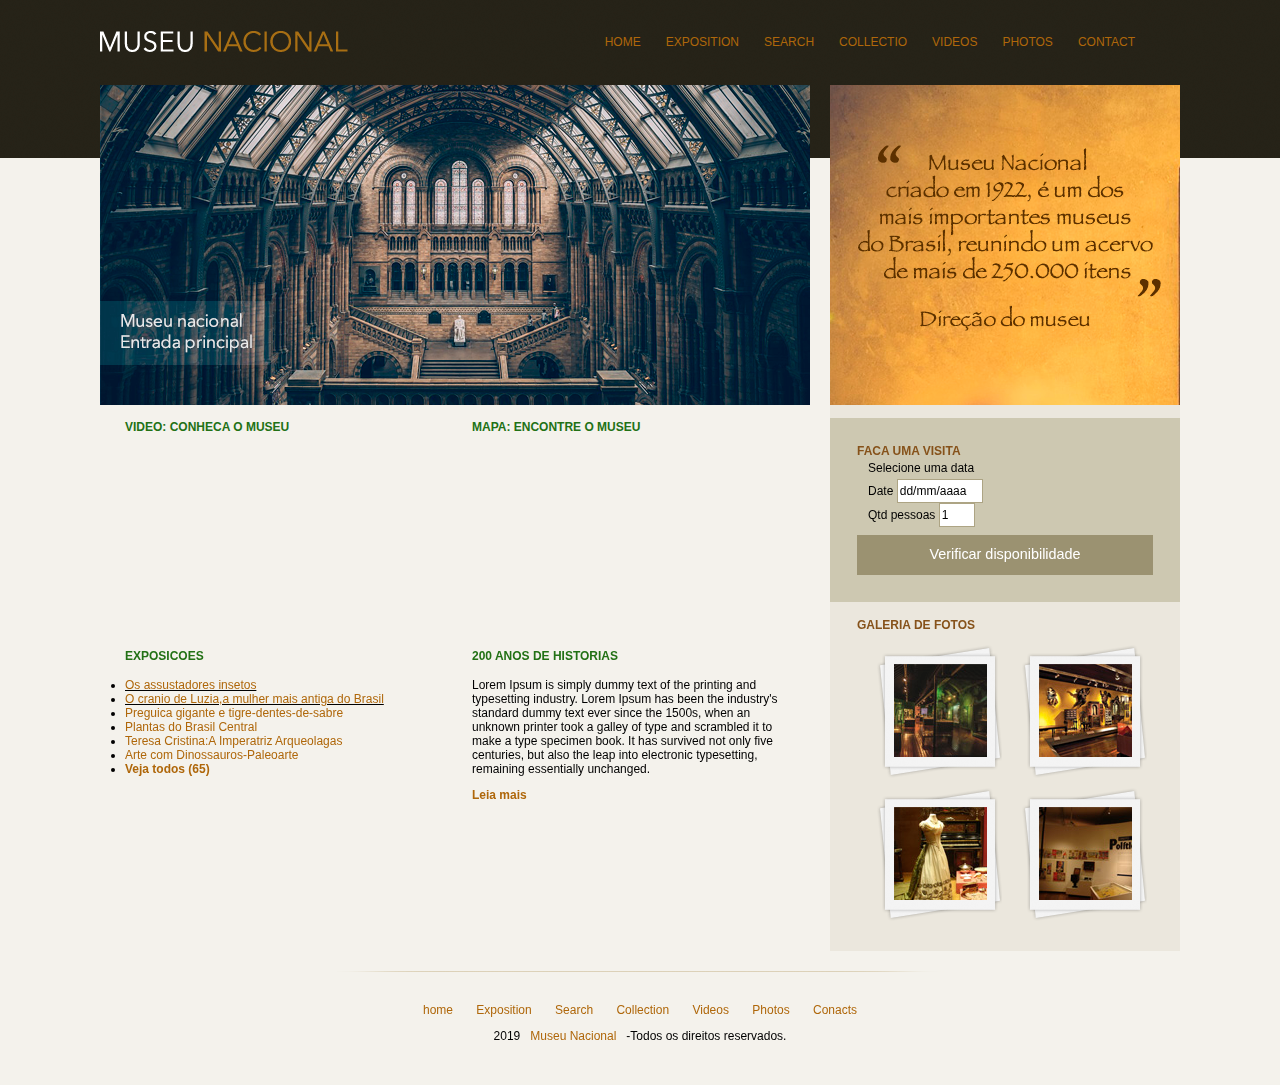
<file: index.html>
<!DOCTYPE html>
<html>
<head>
	<title>Museu Nacional</title>
	<meta charset="utf-8">

	<!-- Normalize css-->

	<link rel="stylesheet" type="text/css" href="style-css/style.css">

	<!--Estilo customizado-->

	<link rel="stylesheet" type="text/css" href="style-css/normalize.css">

	<!--[if lt IE 9]>
		<script src="https://cdnjs.cloudflare.com/ajax/libs/html5shiv/3.7.3/html5shiv-printshiv.min.js"></script>
<![endif]-->
</head>
<body>

	<div id="container"><!--begin of ontainer--> 

		<header><!--begin of header--> 

			<div id="logo">
				<h1><a href="">Museu Nacional</a></h1>
				
			</div>

			 <nav><!-- begin nav-->
	   	<ul>
	   		<li><a href="">Home</a></li>
	   		<li><a href="">Exposition</a></li>
	   		<li><a href="">Search</a></li>
	   		<li><a href="">Collectio</a></li>
	   		<li><a href="">Videos</a></li>
	   		<li><a href="">Photos</a></li>
	   		<li><a href="">Contact</a></li>
	   	</ul>
	   	
	   </nav><!--end nav-->

	   </header><!--end of header--> 

	   <div id="principal"><!--inicio principal-->
       <div id="conteudo"><!--inicio conteudo-->
       		<section id="capa">
       			<img src="imagens/museu.png">
       		</section>

       		<section id="postagens">

       			<article id="video">
       				
       				<h3>Video: conheca o museu</h3>
       				<iframe width="310" height="170" src="https://www.youtube.com/embed/RGUYb-hivrc" frameborder="0" allow="accelerometer; autoplay; encrypted-media; gyroscope; picture-in-picture" allowfullscreen></iframe>

       			</article>

       			<article id="mapa">
       				<h3>Mapa: Encontre o museu</h3>

       				<iframe src="https://www.google.com/maps/embed?pb=!1m18!1m12!1m3!1d38111.25916080026!2d-6.304795982854059!3d53.34408504197878!2m3!1f0!2f0!3f0!3m2!1i1024!2i768!4f13.1!3m3!1m2!1s0x0%3A0x56015afed318865a!2sNational%20Museum%20of%20Ireland%20-%20Archaeology!5e0!3m2!1sen!2sie!4v1567468709797!5m2!1sen!2sie" width="310" height="170" frameborder="0" style="border:0;" allowfullscreen=""></iframe>
       			</article>
       			
       			<article id="exposicoes">

       				<h3>Exposicoes</h3>
       				<u>
       					<li>
       						<a href="">Os assustadores insetos</a>
       					</li>

       					<li>
       						<a href="">O cranio de Luzia,a mulher mais antiga do Brasil</a>
       					</li>
       				</u>

       				<li>
       						<a href="">Preguica gigante e tigre-dentes-de-sabre</a>
       					</li>

       					<li>
       						<a href="">Plantas do Brasil Central
							</a>
       					</li>

       					<li>
       						<a href="">Teresa Cristina:A Imperatriz Arqueolagas</a>
       					</li>

       					<li>
       						<a href="">Arte com Dinossauros-Paleoarte</a>
       					</li>

       					<li>
       						<a href=""><strong>Veja todos (65)</strong></a>
       					</li>

       			</article>

       			<article id="historia">
       				<h3>200 anos de historias</h3>

       				<p>Lorem Ipsum is simply dummy text of the printing and typesetting industry. Lorem Ipsum has been the industry's standard dummy text ever since the 1500s, when an unknown printer took a galley of type and scrambled it to make a type specimen book. It has survived not only five centuries, but also the leap into electronic typesetting, remaining essentially unchanged. </p>
       				<a href=""><strong>Leia mais</strong></a>
       			</article>
       		</section>
	

       </div><!--fim conteudo-->

       <aside><!--inicio lateral-->
       	<section>
       		<img src="imagens/depoimento.png">
       	</section>

       	<section id="visita"><!--inicio visita-->

       		<h4>Faca uma visita</h4>
       		<form>
       			<fieldset>
       				<legend>Selecione uma data</legend>

       				<label for="date" >Date</label>
       				<input class="campo" type="text" id="date" value="dd/mm/aaaa"><br>

       				<label for="qtd">Qtd pessoas</label>
       				<input class="campo" style="width: 30px" type="text" id="qtd" value="1"> 
       			</fieldset>

       			<input class="botao" type="submit" value="Verificar disponibilidade">

       		</form>
       	 </section><!--fim visita-->

       	 <section id="galeria">
       	 	<h4>Galeria de fotos</h4>

       	 	<a href="">
       	 		<img src="imagens/imagem1.jpg" height="93" width="93" alt="Descricao imagem">
       	 	</a>

       	 	<a href="">
       	 		<img src="imagens/imagem2.jpg" height="93" width="93" alt="Descricao imagem">
       	 	</a>

       	 	<a href="">
       	 		<img src="imagens/imagem3.jpg" height="93" width="93" alt="Descricao imagem">
       	 	</a>

       	 	<a href="">
       	 		<img src="imagens/imagem4.jpg" height="93" width="93" alt="Descricao imagem">
       	 	</a>
       	 	
       	 </section>
       </aside><!--fim lateral-->
	   	
	   	<footer style="clear: both;">
	   		<p>
	   			<a href="#">home</a>
	   			<a href="#">Exposition</a>
	   			<a href="#">Search</a>
	   			<a href="#">Collection</a>
	   			<a href="#">Videos</a>
	   			<a href="#">Photos</a>
	   			<a href="#">Conacts</a>
	   			
	   		</p>

	   		<p>
	   			2019<a href="">Museu Nacional</a>-Todos os direitos reservados.
	   		</p>
	   	</footer>
	   </div><!--fim princiapl-->

	  
		
	</div><!--end of ontainer--> 

</body>
</html>
</file>
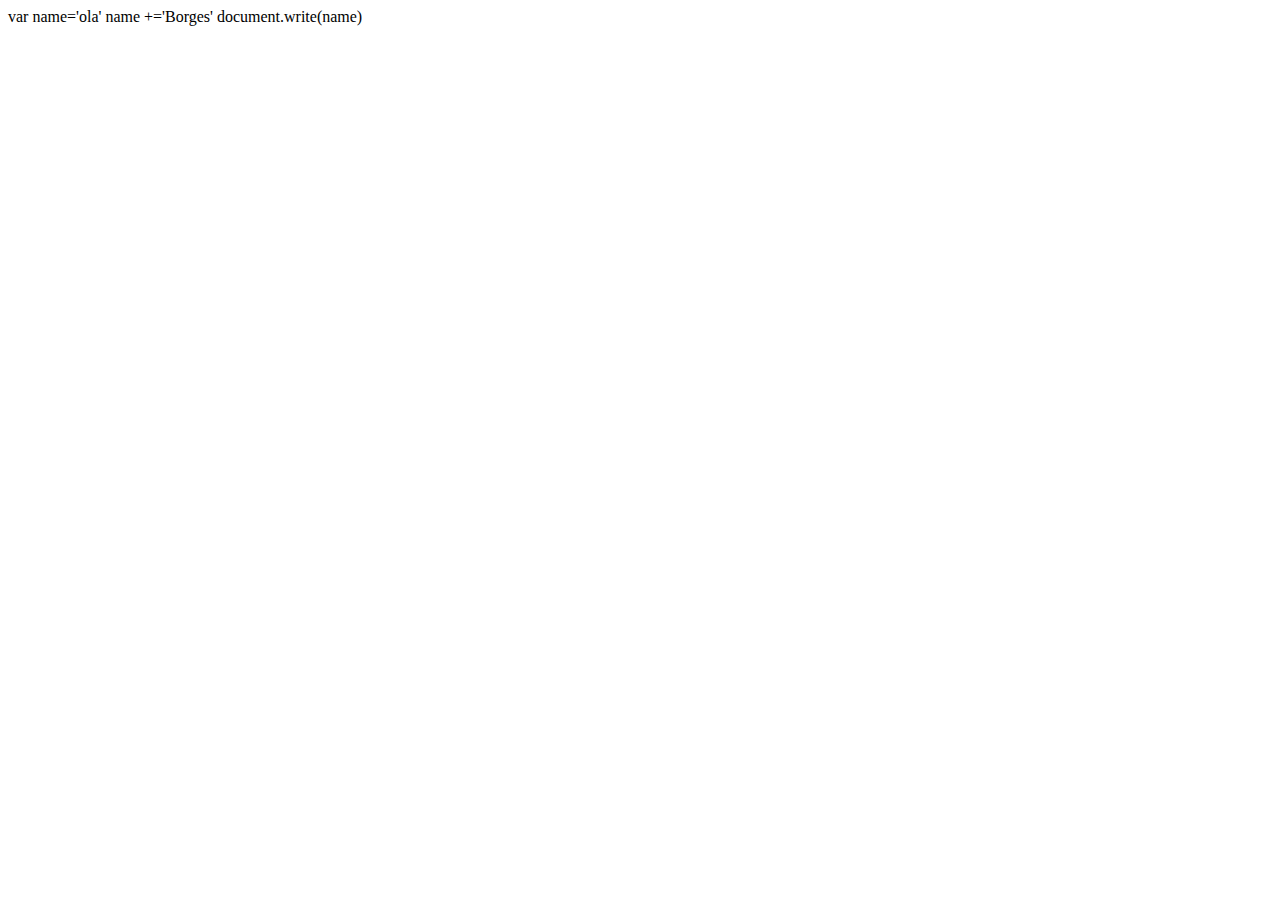
<file: style-css/javascript.html>
<!DOCTYPE html>
<html>
<head>
	<title>Java</title>
	<meta charset="utf-8">
	<script type="text/javascript"></script>

	var name='ola'
     name +='Borges'
     document.write(name)
  
</head>


<body>

</body>
</html>
</file>
<file: style-css/style.css>
/*Estrutura do site
-----------------------------------------*/

body{
 background: #f4f2ec url(../imagens/fundo.png)repeat-x;
 font:12px "Lucida Grande","Lucida Sans Unicode" ,Arial,sans-serif;
}

#container{
	width: 1080px;
	margin:0 auto;
}

a:link, a:active, a:visited{
	color: #af670a;
	text-decoration: none;
}

a:hover{
	color: #227115;
}
/*Logo------------------------------------------*/

#logo h1{
	float: left;
}

#logo a{
	width: 248px;
	height: 21px;
	text-indent: -9999px;
	display: block;
	background: url(../imagens/logo.png)no-repeat;


}

 /*Barra de navegacao
 -------------------------------------*/
header{
	padding: 15px 0;
	height: 55px;
	background: 1px solid red;
}

nav ul{
	list-style: none;
	margin: 20px;
	float: right;

}

nav ul li{
	float: left;
}

nav ul li a:link{
   display: block;

}

nav ul li a:link{
	display: block;
	margin-right: 25px;
	padding-bottom: 3px;
	text-transform: uppercase;
}

nav ul li a:hover{
	border-bottom: 1px solid #535858;
}

#conteudo{
	width: 710px;
	float: left;
	margin-bottom: 20px;
	

}

aside{
	width: 350px;
	float: right;
	background: #ebe7dd;
	padding-bottom: 30px;
	margin-bottom: 20px;

}

section#visita{
	background:#cdc8b1;
	padding: 10px 27px 27px 27px;
	margin-top: 10px;

}

section#galeria{
	padding: 0 27px 0 27px;


}
section#galeria a{
	display: block;
	background: url(../imagens/fundo-foto.png)no-repeat;
	float: left;
	padding: 17px 15px 18px 15px;
	margin: 10px 0 0 20px;
}

section#galeria img{
	margin-left: 2px;
	margin-top: 2px;


}

article#video{
	float: left;
	width: 310px;
	margin-left: 25px;
}

article#mapa{
	float: left;
	width: 310px;
	margin-left: 37px;
}

article#exposicoes{
	float: left;
	width: 310px;
	margin: 15px 0 0 25px;
	
}

article#historia{
	float: left;
	width: 310px;
	margin: 15px 0 0 37px;
	
}


h3{
	color: #227115;
	font-size: 1.0em;
	margin-bottom: 15px;
	text-transform: uppercase;
}
h4{
	color: #86521a;
	text-transform: uppercase;
	padding-bottom: 3px;
	margin-bottom: 0;
}
/*Rodape
---------------------------------------------*/
footer{
	padding: 20px 0 30px 0;
	text-align: center;
	background: url(../imagens/fundo-rodape.png)no-repeat center top;
	margin-top: 20px;
}

footer>p a{
	padding: 2px 10px;
}
/*Formularios
---------------------------------------------*/


input{
	height: 20px;
	width: 80px;
	background: #fff;
	border: none;
	font-size: 1em;
}

input.campo{
	border: 1px solid #ada484;
}

input.botao{
	background: #9b9271;
	color: white;
	width: 100%;
	height: 40px;
	font-size: 1.2em;
}

fieldset{
	border: none;
}

legend{
	display: none;
}
</file>
